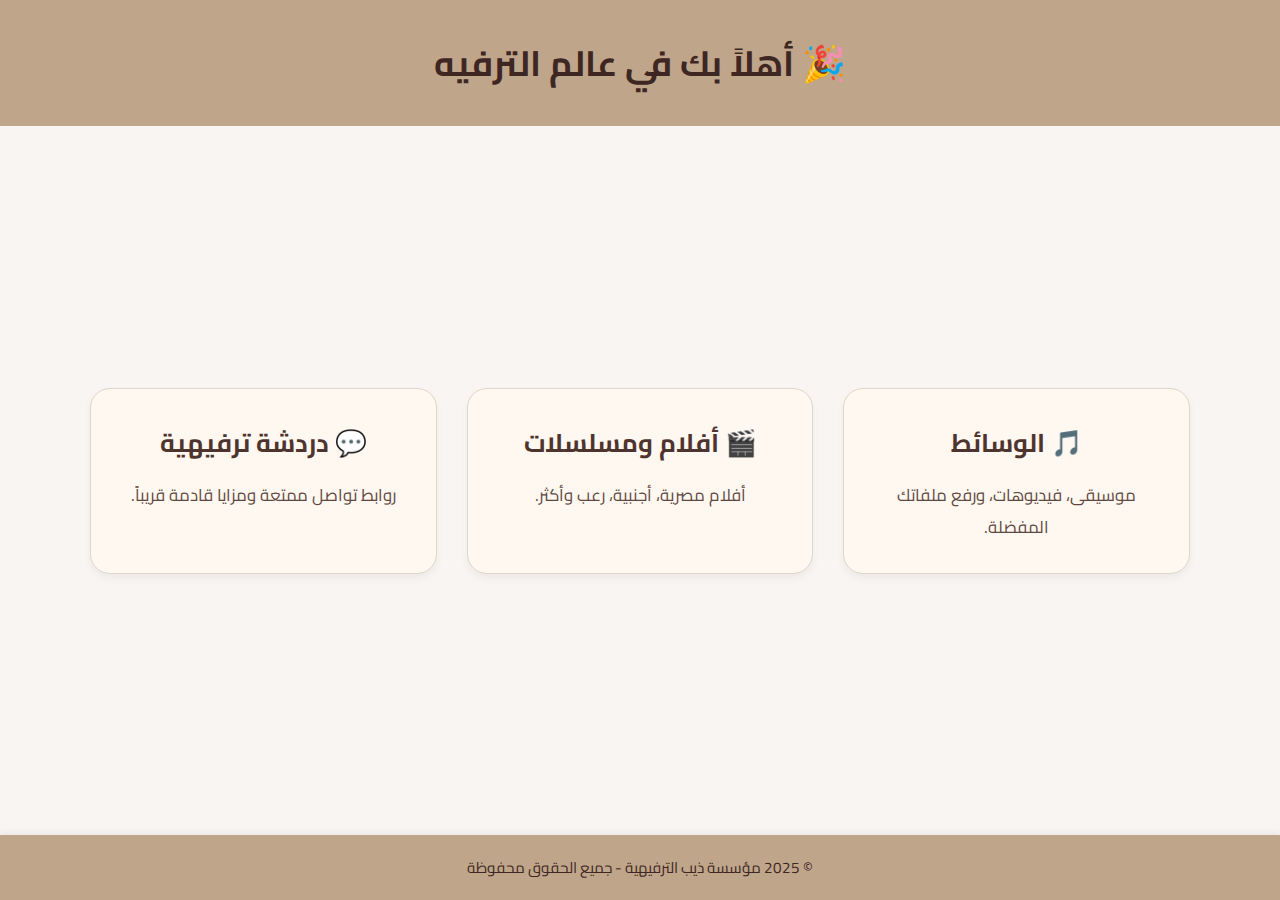
<file: index.html>
<!DOCTYPE html>
<html lang="ar" dir="rtl">
<head>
  <meta charset="UTF-8" />
  <meta name="viewport" content="width=device-width, initial-scale=1.0" />
  <title>الصفحة الترفيهية</title>
  <link href="https://fonts.googleapis.com/css2?family=Cairo&display=swap" rel="stylesheet" />
  <style>
    * {
      box-sizing: border-box;
      margin: 0;
      padding: 0;
      font-family: 'Cairo', sans-serif;
    }
    body {
      background: linear-gradient(to bottom right, #d8c3a5, #eae7dc);
      color: #4e342e;
      min-height: 100vh;
      display: flex;
      flex-direction: column;
    }
    header {
      background-color: #bfa58a;
      padding: 30px 20px;
      text-align: center;
      box-shadow: 0 4px 6px rgba(0, 0, 0, 0.1);
    }
    header h1 {
      font-size: 2.2rem;
      color: #3e2723;
    }
    main {
      flex: 1;
      display: flex;
      justify-content: center;
      align-items: center;
      padding: 50px 20px;
      background-color: #f8f5f2;
    }
    .grid {
      display: grid;
      grid-template-columns: repeat(auto-fit, minmax(280px, 1fr));
      gap: 30px;
      width: 100%;
      max-width: 1100px;
    }
    .card {
      background-color: #fff8f0;
      border: 1px solid #e0d6ca;
      border-radius: 20px;
      padding: 30px 20px;
      text-align: center;
      text-decoration: none;
      color: #4e342e;
      transition: all 0.3s ease;
      box-shadow: 0 4px 8px rgba(0, 0, 0, 0.05);
    }
    .card:hover {
      transform: translateY(-6px);
      box-shadow: 0 10px 20px rgba(0, 0, 0, 0.1);
      background-color: #fff3e0;
    }
    .card h2 {
      margin-bottom: 12px;
      font-size: 1.6rem;
    }
    .card p {
      font-size: 1.05rem;
      opacity: 0.9;
    }
    footer {
      background-color: #bfa58a;
      color: #3e2723;
      text-align: center;
      padding: 18px;
      font-size: 0.95rem;
      box-shadow: 0 -3px 6px rgba(0, 0, 0, 0.05);
    }
  </style>
</head>
<body>
  <header>
    <h1>🎉 أهلاً بك في عالم الترفيه</h1>
  </header>

  <main>
    <div class="grid">
      <a href="media.html" class="card">
        <h2>🎵 الوسائط</h2>
        <p>موسيقى، فيديوهات، ورفع ملفاتك المفضلة.</p>
      </a>
      <a href="movies.html" class="card">
        <h2>🎬 أفلام ومسلسلات</h2>
        <p>أفلام مصرية، أجنبية، رعب وأكثر.</p>
      </a>
      <a href="chat.html" class="card">
        <h2>💬 دردشة ترفيهية</h2>
        <p>روابط تواصل ممتعة ومزايا قادمة قريباً.</p>
      </a>
    </div>
  </main>

  <footer>
    <p>© 2025 مؤسسة ذيب الترفيهية - جميع الحقوق محفوظة</p>
  </footer>
</body>
</html>
</file>
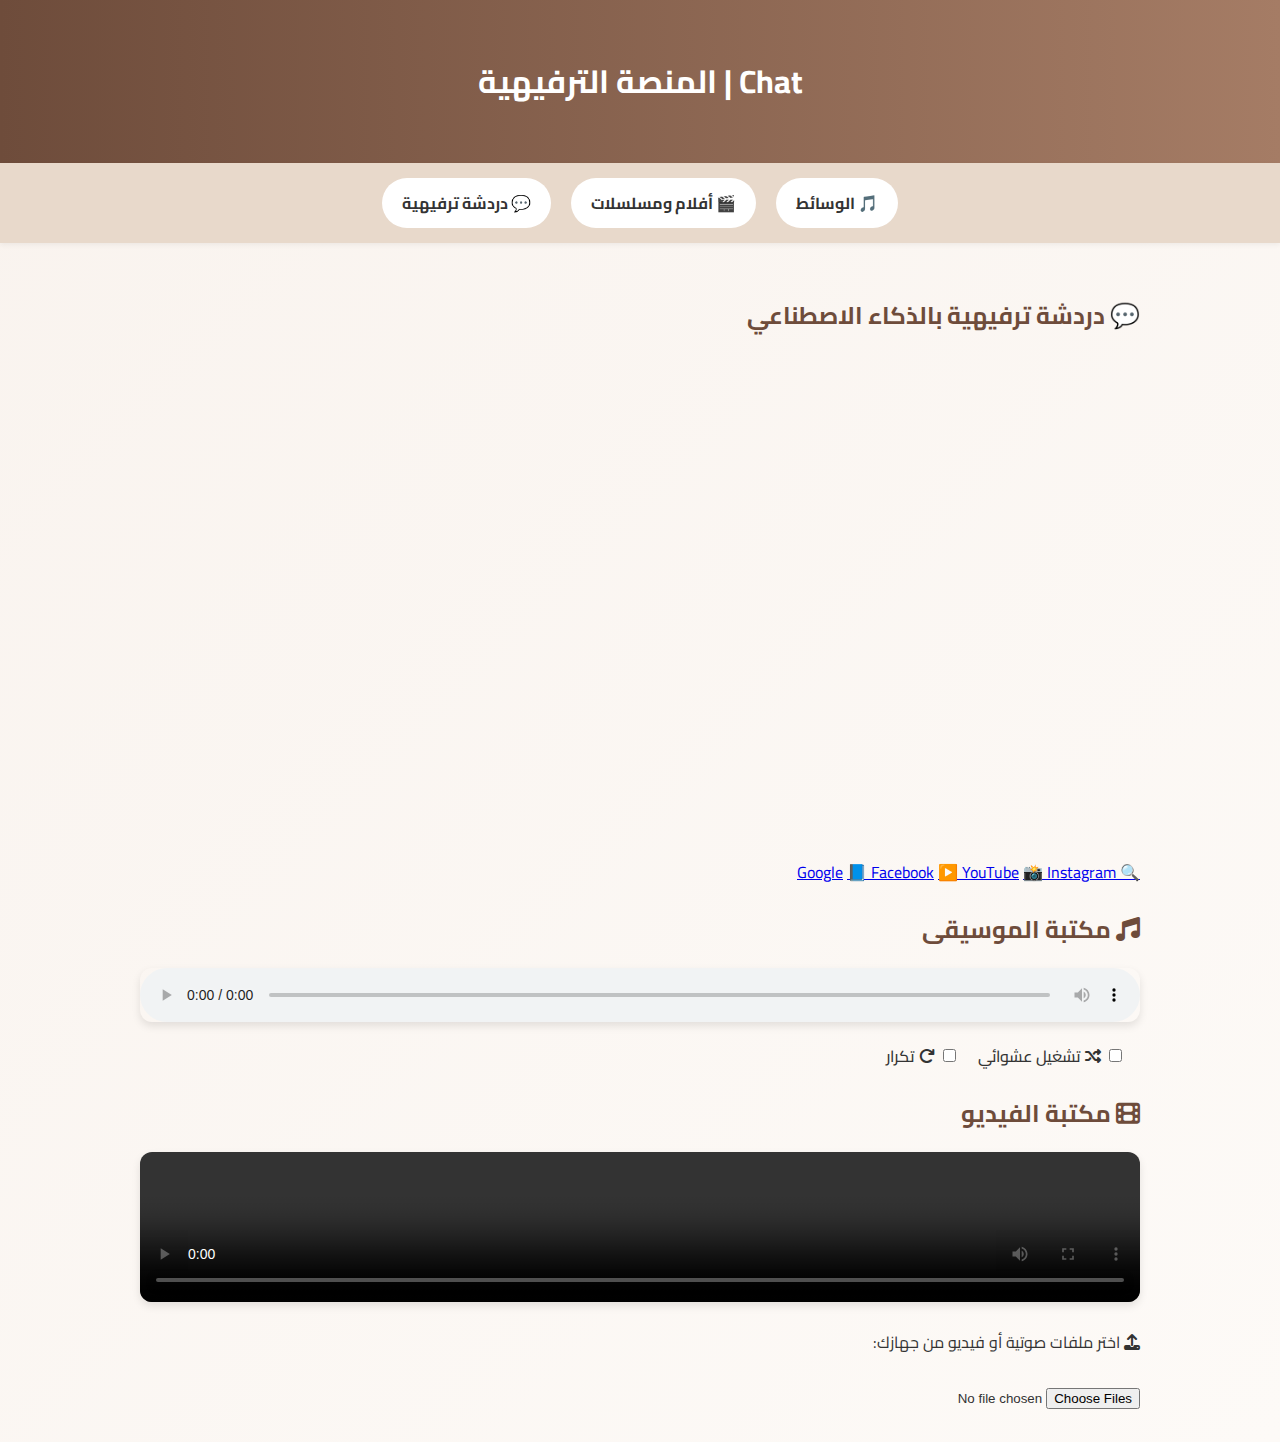
<file: chat.html>
<!DOCTYPE html>
<html lang="ar" dir="rtl">
<head>
  <meta charset="UTF-8">
  <meta name="viewport" content="width=device-width, initial-scale=1.0">
  <title>الصفحة الترفيهية</title>
  <link href="https://fonts.googleapis.com/css2?family=Cairo:wght@400;700&display=swap" rel="stylesheet">
  <link rel="stylesheet" href="https://cdnjs.cloudflare.com/ajax/libs/font-awesome/6.4.0/css/all.min.css">
  <style>
    body {
      font-family: 'Cairo', sans-serif;
      margin: 0;
      background: linear-gradient(135deg, #f9f3ee, #fdfaf7);
      color: #333;
    }
    header {
      background: linear-gradient(90deg, #6e4c3b, #a57c65);
      padding: 30px 20px;
      text-align: center;
      color: white;
      box-shadow: 0 4px 8px rgba(0,0,0,0.1);
    }
    nav {
      display: flex;
      justify-content: center;
      flex-wrap: wrap;
      gap: 20px;
      background-color: #e8d9cb;
      padding: 15px 10px;
      box-shadow: 0 2px 5px rgba(0,0,0,0.05);
    }
    nav a {
      text-decoration: none;
      color: #333;
      background: #fff;
      padding: 10px 20px;
      border-radius: 25px;
      font-weight: bold;
      transition: all 0.3s ease;
    }
    nav a:hover {
      background-color: #6e4c3b;
      color: #fff;
      transform: scale(1.05);
    }
    main {
      padding: 30px 20px;
      max-width: 1000px;
      margin: auto;
    }
    h2 {
      color: #6e4c3b;
      margin-bottom: 10px;
    }
    .media-list li {
      padding: 10px;
      margin: 5px 0;
      background-color: #f5f0ec;
      border-radius: 8px;
      cursor: pointer;
      transition: background 0.3s;
    }
    .media-list li:hover {
      background-color: #e4d6c8;
    }
    audio, video {
      width: 100%;
      border-radius: 12px;
      box-shadow: 0 4px 8px rgba(0,0,0,0.1);
    }
    label {
      display: inline-block;
      margin-right: 15px;
      margin-top: 10px;
      font-weight: 500;
    }
    input[type="file"] {
      margin-top: 15px;
    }
  </style>
</head>
<body>
  <header>
    <h1>Chat | المنصة الترفيهية</h1>
  </header>

  <nav>
    <a href="media.html">🎵 الوسائط</a>
    <a href="movies.html">🎬 أفلام ومسلسلات</a>
    <a href="chat.html">💬 دردشة ترفيهية</a>
  </nav>

  <main>

      <h2>💬 دردشة ترفيهية بالذكاء الاصطناعي</h2>
      <iframe src="https://www.chatbase.co/chatbot-iframe/clsbe4qaa00k709l1dv09djg5" style="width:100%;height:500px;border:none;"></iframe>
      <div class="links">
        <a href="https://www.google.com" target="_blank" class="google">🔍 Google</a>
        <a href="https://www.facebook.com" target="_blank">📘 Facebook</a>
        <a href="https://www.youtube.com" target="_blank" class="youtube">▶️ YouTube</a>
        <a href="https://www.instagram.com" target="_blank" class="instagram">📸 Instagram</a>
      </div>
    

    <h2><i class="fas fa-music"></i> مكتبة الموسيقى</h2>
    <ul id="audioList" class="media-list"></ul>
    <audio id="audioPlayer" controls></audio><br>
    <label><input type="checkbox" id="shuffle"> <i class="fas fa-random"></i> تشغيل عشوائي</label>
    <label><input type="checkbox" id="repeat"> <i class="fas fa-redo"></i> تكرار</label>

    <h2><i class="fas fa-film"></i> مكتبة الفيديو</h2>
    <ul id="videoList" class="media-list"></ul>
    <video id="videoPlayer" controls></video>

    <p><i class="fas fa-upload"></i> اختر ملفات صوتية أو فيديو من جهازك:</p>
    <input type="file" accept="audio/*,video/*" multiple onchange="handleMedia(event)">
  </main>

  <script>
    let audioFiles = [], videoFiles = [], currentAudio = 0;
    function handleMedia(event) {
      const files = Array.from(event.target.files);
      audioFiles = files.filter(f => f.type.startsWith('audio'));
      videoFiles = files.filter(f => f.type.startsWith('video'));
      const audioList = document.getElementById('audioList');
      const videoList = document.getElementById('videoList');
      audioList.innerHTML = ''; videoList.innerHTML = '';
      audioFiles.forEach((file, index) => {
        const li = document.createElement('li');
        li.innerHTML = `<i class='fas fa-play'></i> ${file.name}`;
        li.onclick = () => playAudio(index);
        audioList.appendChild(li);
      });
      videoFiles.forEach((file, index) => {
        const li = document.createElement('li');
        li.innerHTML = `<i class='fas fa-video'></i> ${file.name}`;
        li.onclick = () => playVideo(index);
        videoList.appendChild(li);
      });
      if (audioFiles.length > 0) playAudio(0);
      if (videoFiles.length > 0) playVideo(0);
    }
    function playAudio(index) {
      currentAudio = index;
      const audio = document.getElementById('audioPlayer');
      audio.src = URL.createObjectURL(audioFiles[index]);
      audio.play();
    }
    function playVideo(index) {
      const video = document.getElementById('videoPlayer');
      video.src = URL.createObjectURL(videoFiles[index]);
      video.play();
    }
    document.getElementById('audioPlayer').addEventListener('ended', () => {
      const repeat = document.getElementById('repeat').checked;
      const shuffle = document.getElementById('shuffle').checked;
      if (repeat) {
        playAudio(currentAudio);
      } else if (shuffle) {
        const randomIndex = Math.floor(Math.random() * audioFiles.length);
        playAudio(randomIndex);
      } else {
        currentAudio++;
        if (currentAudio < audioFiles.length) playAudio(currentAudio);
      }
    });
  </script>
</body>
</html>
</file>
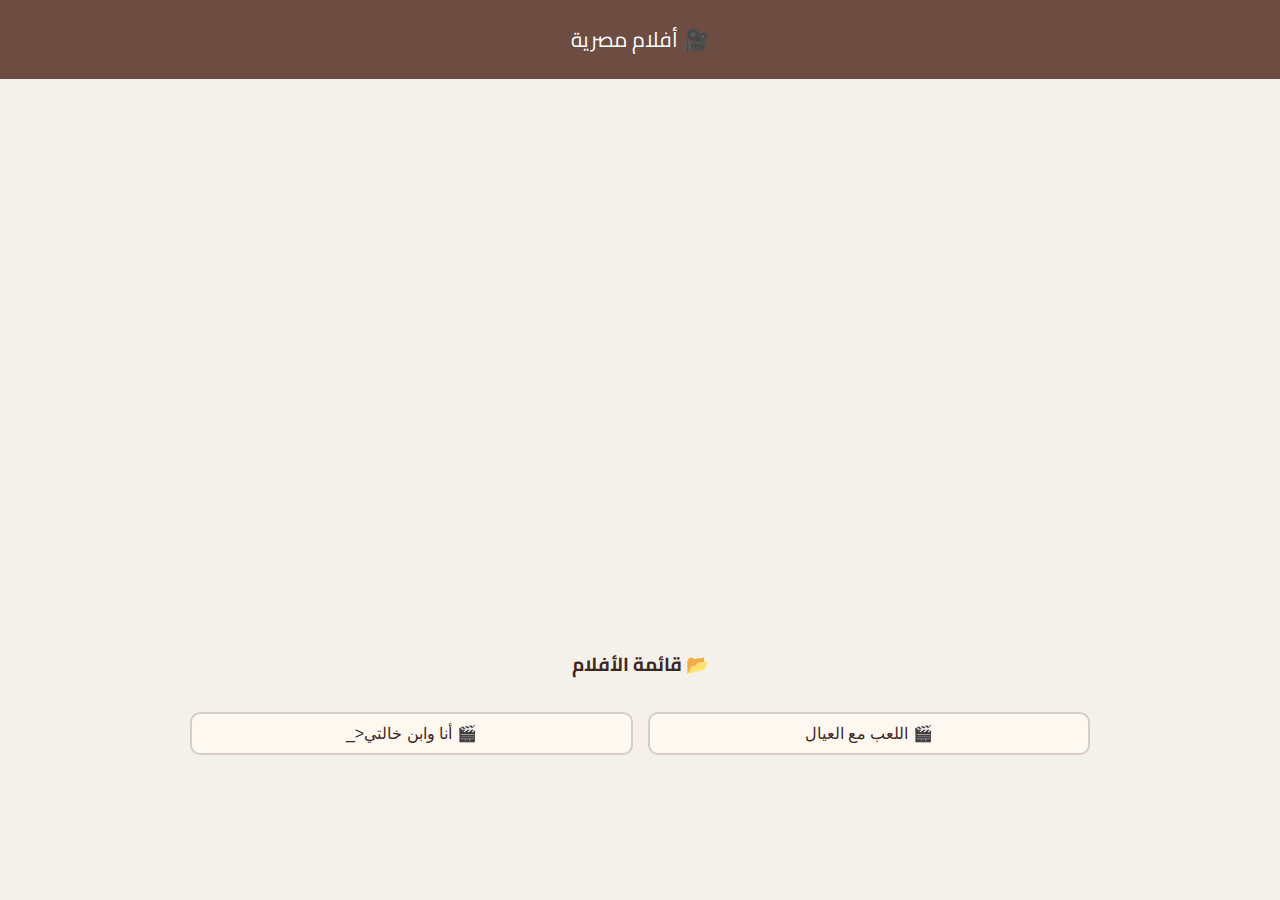
<file: egyptian.html>
<!DOCTYPE html>
<html lang="ar" dir="rtl">
<head>
  <meta charset="UTF-8" />
  <meta name="viewport" content="width=device-width, initial-scale=1.0" />
  <title>🎥 أفلام مصرية</title>
  <link href="https://fonts.googleapis.com/css2?family=Cairo&display=swap" rel="stylesheet" />
  <style>
    body {
      font-family: 'Cairo', sans-serif;
      background-color: #f4f1ea;
      color: #3e2723;
      margin: 0;
      padding: 0;
    }

    header, footer {
      background-color: #6d4c41;
      color: white;
      text-align: center;
      padding: 20px;
      font-size: 1.3rem;
    }

    main {
      padding: 20px;
      max-width: 900px;
      margin: auto;
      text-align: center;
    }

    iframe {
      width: 100%;
      height: 500px;
      border: none;
      border-radius: 12px;
      margin-bottom: 20px;
    }

    .buttons {
      display: grid;
      grid-template-columns: repeat(auto-fit, minmax(180px, 1fr));
      gap: 15px;
      margin-top: 30px;
    }

    button {
      background-color: #fff8f0;
      color: #3e2723;
      border: 2px solid #d7ccc8;
      padding: 10px 20px;
      font-size: 1rem;
      border-radius: 10px;
      cursor: pointer;
      transition: 0.3s;
    }

    button:hover {
      background-color: #e0d4c3;
    }

    .back-btn {
      margin-top: 30px;
      display: inline-block;
      text-decoration: none;
      background-color: #8d6e63;
      color: white;
      padding: 10px 20px;
      border-radius: 10px;
      transition: background 0.3s;
    }

    .back-btn:hover {
      background-color: #6d4c41;
    }
  </style>
  <script>
    function playMovie(url) {
      document.getElementById('videoPlayer').src = url;
    }
  </script>
</head>
<body>
  <header>🎥 أفلام مصرية</header>
  <main>
    <iframe id="videoPlayer" src="https://drive.google.com/uc?export=preview&id=16NuhOH71ofPkUyJl7A53GcFDEyi-nHVA" allowfullscreen></iframe>

    <h3>📂 قائمة الأفلام</h3>
    <div class="buttons">
      <button onclick="playMovie('https://drive.google.com/uc?export=preview&id=16NuhOH71ofPkUyJl7A53GcFDEyi-nHVA')">🎬 اللعب مع العيال</button>
      <button onclick="playMovie('https://drive.google.com/uc?export=preview&id=1BB8UoHsmAutGJq_mN2LMeEvhDc-zipTD')">🎬 أنا وابن خالتي<_
</file>
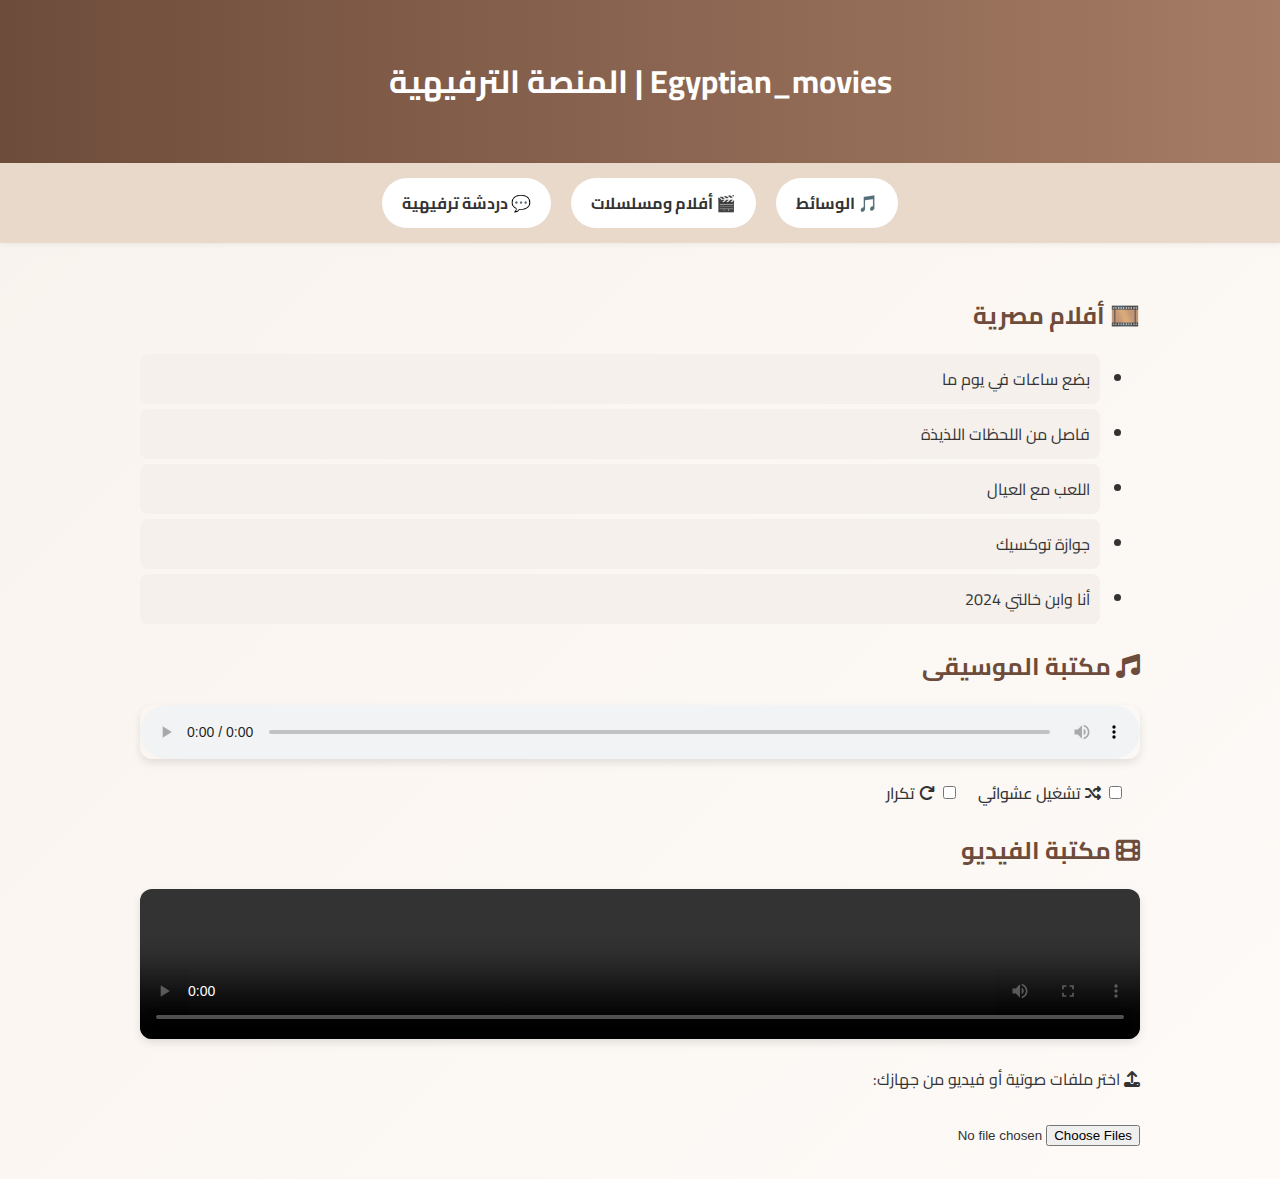
<file: egyptian_movies.html>
<!DOCTYPE html>
<html lang="ar" dir="rtl">
<head>
  <meta charset="UTF-8">
  <meta name="viewport" content="width=device-width, initial-scale=1.0">
  <title>الصفحة الترفيهية</title>
  <link href="https://fonts.googleapis.com/css2?family=Cairo:wght@400;700&display=swap" rel="stylesheet">
  <link rel="stylesheet" href="https://cdnjs.cloudflare.com/ajax/libs/font-awesome/6.4.0/css/all.min.css">
  <style>
    body {
      font-family: 'Cairo', sans-serif;
      margin: 0;
      background: linear-gradient(135deg, #f9f3ee, #fdfaf7);
      color: #333;
    }
    header {
      background: linear-gradient(90deg, #6e4c3b, #a57c65);
      padding: 30px 20px;
      text-align: center;
      color: white;
      box-shadow: 0 4px 8px rgba(0,0,0,0.1);
    }
    nav {
      display: flex;
      justify-content: center;
      flex-wrap: wrap;
      gap: 20px;
      background-color: #e8d9cb;
      padding: 15px 10px;
      box-shadow: 0 2px 5px rgba(0,0,0,0.05);
    }
    nav a {
      text-decoration: none;
      color: #333;
      background: #fff;
      padding: 10px 20px;
      border-radius: 25px;
      font-weight: bold;
      transition: all 0.3s ease;
    }
    nav a:hover {
      background-color: #6e4c3b;
      color: #fff;
      transform: scale(1.05);
    }
    main {
      padding: 30px 20px;
      max-width: 1000px;
      margin: auto;
    }
    h2 {
      color: #6e4c3b;
      margin-bottom: 10px;
    }
    .media-list li {
      padding: 10px;
      margin: 5px 0;
      background-color: #f5f0ec;
      border-radius: 8px;
      cursor: pointer;
      transition: background 0.3s;
    }
    .media-list li:hover {
      background-color: #e4d6c8;
    }
    audio, video {
      width: 100%;
      border-radius: 12px;
      box-shadow: 0 4px 8px rgba(0,0,0,0.1);
    }
    label {
      display: inline-block;
      margin-right: 15px;
      margin-top: 10px;
      font-weight: 500;
    }
    input[type="file"] {
      margin-top: 15px;
    }
  </style>
</head>
<body>
  <header>
    <h1>Egyptian_movies | المنصة الترفيهية</h1>
  </header>

  <nav>
    <a href="media.html">🎵 الوسائط</a>
    <a href="movies.html">🎬 أفلام ومسلسلات</a>
    <a href="chat.html">💬 دردشة ترفيهية</a>
  </nav>

  <main>

      <h2>🎞️ أفلام مصرية</h2>
      <ul class='media-list'>
        <li>بضع ساعات في يوم ما</li>
        <li>فاصل من اللحظات اللذيذة</li>
        <li>اللعب مع العيال</li>
        <li>جوازة توكسيك</li>
        <li>أنا وابن خالتي 2024</li>
      </ul>
    

    <h2><i class="fas fa-music"></i> مكتبة الموسيقى</h2>
    <ul id="audioList" class="media-list"></ul>
    <audio id="audioPlayer" controls></audio><br>
    <label><input type="checkbox" id="shuffle"> <i class="fas fa-random"></i> تشغيل عشوائي</label>
    <label><input type="checkbox" id="repeat"> <i class="fas fa-redo"></i> تكرار</label>

    <h2><i class="fas fa-film"></i> مكتبة الفيديو</h2>
    <ul id="videoList" class="media-list"></ul>
    <video id="videoPlayer" controls></video>

    <p><i class="fas fa-upload"></i> اختر ملفات صوتية أو فيديو من جهازك:</p>
    <input type="file" accept="audio/*,video/*" multiple onchange="handleMedia(event)">
  </main>

  <script>
    let audioFiles = [], videoFiles = [], currentAudio = 0;
    function handleMedia(event) {
      const files = Array.from(event.target.files);
      audioFiles = files.filter(f => f.type.startsWith('audio'));
      videoFiles = files.filter(f => f.type.startsWith('video'));
      const audioList = document.getElementById('audioList');
      const videoList = document.getElementById('videoList');
      audioList.innerHTML = ''; videoList.innerHTML = '';
      audioFiles.forEach((file, index) => {
        const li = document.createElement('li');
        li.innerHTML = `<i class='fas fa-play'></i> ${file.name}`;
        li.onclick = () => playAudio(index);
        audioList.appendChild(li);
      });
      videoFiles.forEach((file, index) => {
        const li = document.createElement('li');
        li.innerHTML = `<i class='fas fa-video'></i> ${file.name}`;
        li.onclick = () => playVideo(index);
        videoList.appendChild(li);
      });
      if (audioFiles.length > 0) playAudio(0);
      if (videoFiles.length > 0) playVideo(0);
    }
    function playAudio(index) {
      currentAudio = index;
      const audio = document.getElementById('audioPlayer');
      audio.src = URL.createObjectURL(audioFiles[index]);
      audio.play();
    }
    function playVideo(index) {
      const video = document.getElementById('videoPlayer');
      video.src = URL.createObjectURL(videoFiles[index]);
      video.play();
    }
    document.getElementById('audioPlayer').addEventListener('ended', () => {
      const repeat = document.getElementById('repeat').checked;
      const shuffle = document.getElementById('shuffle').checked;
      if (repeat) {
        playAudio(currentAudio);
      } else if (shuffle) {
        const randomIndex = Math.floor(Math.random() * audioFiles.length);
        playAudio(randomIndex);
      } else {
        currentAudio++;
        if (currentAudio < audioFiles.length) playAudio(currentAudio);
      }
    });
  </script>
</body>
</html>
</file>
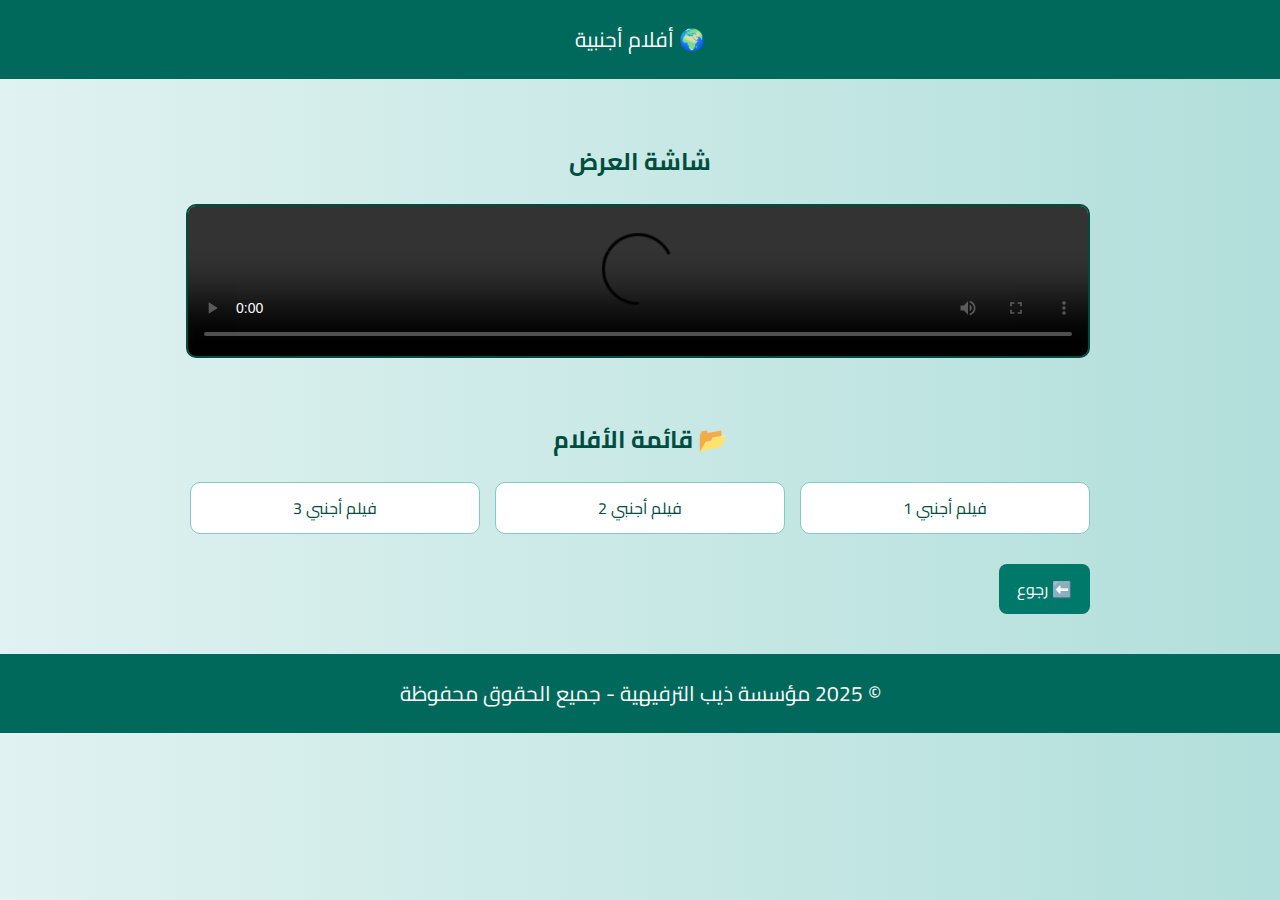
<file: foreign.html>
<!DOCTYPE html>
<html lang="ar" dir="rtl">
<head>
  <meta charset="UTF-8">
  <meta name="viewport" content="width=device-width, initial-scale=1.0">
  <title>🌍 أفلام أجنبية</title>
  <link href="https://fonts.googleapis.com/css2?family=Cairo&display=swap" rel="stylesheet">
  <style>
    body {
      font-family: 'Cairo', sans-serif;
      margin: 0;
      padding: 0;
      background: linear-gradient(to right, #e0f2f1, #b2dfdb);
      color: #004d40;
    }

    header, footer {
      background-color: #00695c;
      color: white;
      text-align: center;
      padding: 20px;
      font-size: 1.3rem;
    }

    main {
      padding: 20px;
      max-width: 900px;
      margin: 20px auto;
    }

    h2 {
      text-align: center;
      color: #004d40;
      margin-bottom: 20px;
    }

    video {
      width: 100%;
      border: 2px solid #004d40;
      border-radius: 10px;
      margin-bottom: 30px;
    }

    .movies {
      display: grid;
      grid-template-columns: repeat(auto-fit, minmax(200px, 1fr));
      gap: 15px;
    }

    .movie {
      background-color: #ffffff;
      border: 1px solid #80cbc4;
      border-radius: 10px;
      padding: 10px;
      text-align: center;
      cursor: pointer;
      transition: background 0.3s, transform 0.3s;
    }

    .movie:hover {
      background-color: #b2dfdb;
      transform: translateY(-4px);
    }

    .back-button {
      display: inline-block;
      margin-top: 30px;
      padding: 10px 18px;
      background-color: #00796b;
      color: white;
      text-decoration: none;
      border-radius: 8px;
      font-size: 1rem;
    }

  </style>
</head>
<body>
  <header>🌍 أفلام أجنبية</header>
  <main>
    <h2>شاشة العرض</h2>
    <video id="mainVideo" controls>
      <source src="" type="video/mp4">
      المتصفح لا يدعم تشغيل الفيديو.
    </video>

    <h2>📂 قائمة الأفلام</h2>
    <div class="movies">
      <div class="movie" onclick="playVideo('https://path-to-foreign-movie1.mp4')">فيلم أجنبي 1</div>
      <div class="movie" onclick="playVideo('https://path-to-foreign-movie2.mp4')">فيلم أجنبي 2</div>
      <div class="movie" onclick="playVideo('https://path-to-foreign-movie3.mp4')">فيلم أجنبي 3</div>
    </div>

    <a href="movies.html" class="back-button">⬅️ رجوع</a>
  </main>
  <footer>© 2025 مؤسسة ذيب الترفيهية - جميع الحقوق محفوظة</footer>

  <script>
    function playVideo(url) {
      const player = document.getElementById("mainVideo");
      player.src = url;
      player.load();
      player.play();
    }
  </script>
</body>
</html>
</file>
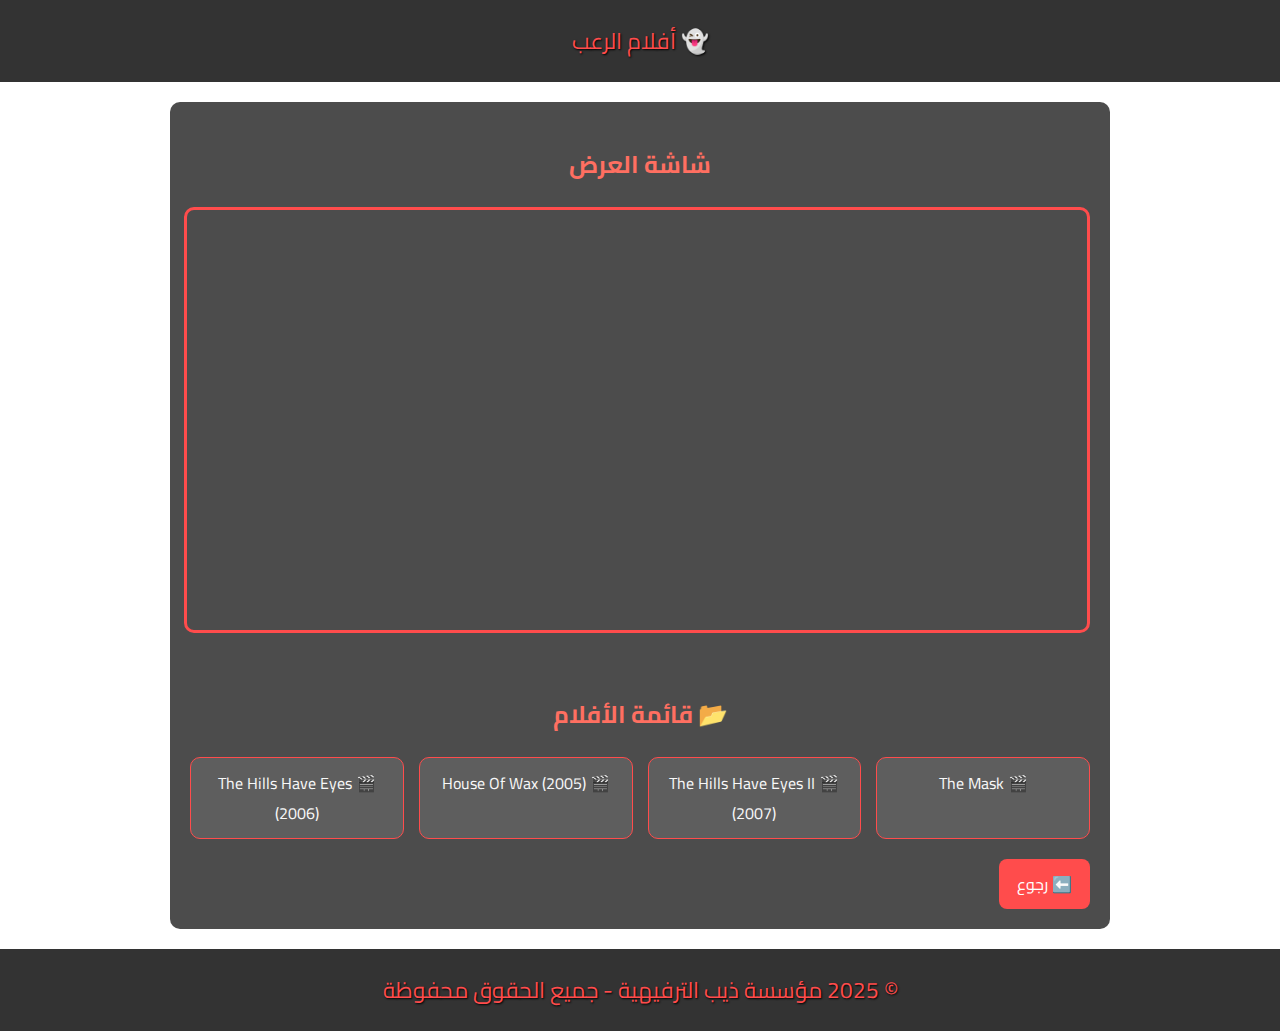
<file: horror.html>
<!DOCTYPE html>
<html lang="ar" dir="rtl">
<head>
  <meta charset="UTF-8">
  <meta name="viewport" content="width=device-width, initial-scale=1.0">
  <title>👻 أفلام الرعب</title>
  <link href="https://fonts.googleapis.com/css2?family=Cairo&display=swap" rel="stylesheet">
  <style>
    body {
      font-family: 'Cairo', sans-serif;
      margin: 0;
      padding: 0;
      background: url('https://images.unsplash.com/photo-1505666281634-1ecb7d67c06c?auto=format&fit=crop&w=1600&q=80') no-repeat center center fixed;
      background-size: cover;
      color: #f8f8f8;
    }
    header, footer {
      background-color: rgba(0, 0, 0, 0.8);
      color: #ff4c4c;
      text-align: center;
      padding: 20px;
      font-size: 1.4rem;
      text-shadow: 1px 1px 2px black;
    }
    main {
      padding: 20px;
      background-color: rgba(0, 0, 0, 0.7);
      max-width: 900px;
      margin: 20px auto;
      border-radius: 10px;
    }
    h2 {
      text-align: center;
      color: #ff6f61;
      margin-bottom: 20px;
    }
    iframe {
      width: 100%;
      height: 420px;
      border: 3px solid #ff4c4c;
      border-radius: 10px;
      margin-bottom: 30px;
    }
    .movies {
      display: grid;
      grid-template-columns: repeat(auto-fit, minmax(200px, 1fr));
      gap: 15px;
    }
    .movie {
      background-color: rgba(255, 255, 255, 0.1);
      border: 1px solid #ff4c4c;
      border-radius: 10px;
      padding: 10px;
      text-align: center;
      cursor: pointer;
      transition: transform 0.3s;
    }
    .movie:hover {
      transform: scale(1.05);
      background-color: rgba(255, 76, 76, 0.3);
    }
    .back-button {
      display: inline-block;
      margin-top: 20px;
      padding: 10px 18px;
      background-color: #ff4c4c;
      color: white;
      text-decoration: none;
      border-radius: 8px;
      font-size: 1rem;
    }
  </style>
</head>
<body>
  <header>👻 أفلام الرعب</header>

  <main>
    <h2>شاشة العرض</h2>
    <iframe id="videoFrame" src="" allow="autoplay" allowfullscreen></iframe>

    <h2>📂 قائمة الأفلام</h2>
    <div class="movies">
      <div class="movie" onclick="playVideo('1jXn6x0awgEdqGYw0Ta_6_jmJ37Cksk0U')">🎬 The Mask</div>
      <div class="movie" onclick="playVideo('1WOd73Rx-0-69DrNwmIVwRxqgpRn-QpqZ')">🎬 The Hills Have Eyes II (2007)</div>
      <div class="movie" onclick="playVideo('1rr6iMzVFFNESkW0YvzRMiOYBAp_uL9o-')">🎬 House Of Wax (2005)</div>
      <div class="movie" onclick="playVideo('1206HeJKOGWsE1GnRoMGYi8e58JUZFCnm')">🎬 The Hills Have Eyes (2006)</div>
    </div>

    <a href="movies.html" class="back-button">⬅️ رجوع</a>
  </main>

  <footer>© 2025 مؤسسة ذيب الترفيهية - جميع الحقوق محفوظة</footer>

  <script>
    function playVideo(id) {
      const frame = document.getElementById("videoFrame");
      frame.src = `https://drive.google.com/file/d/${id}/preview`;
    }
  </script>
</body>
</html>
</file>
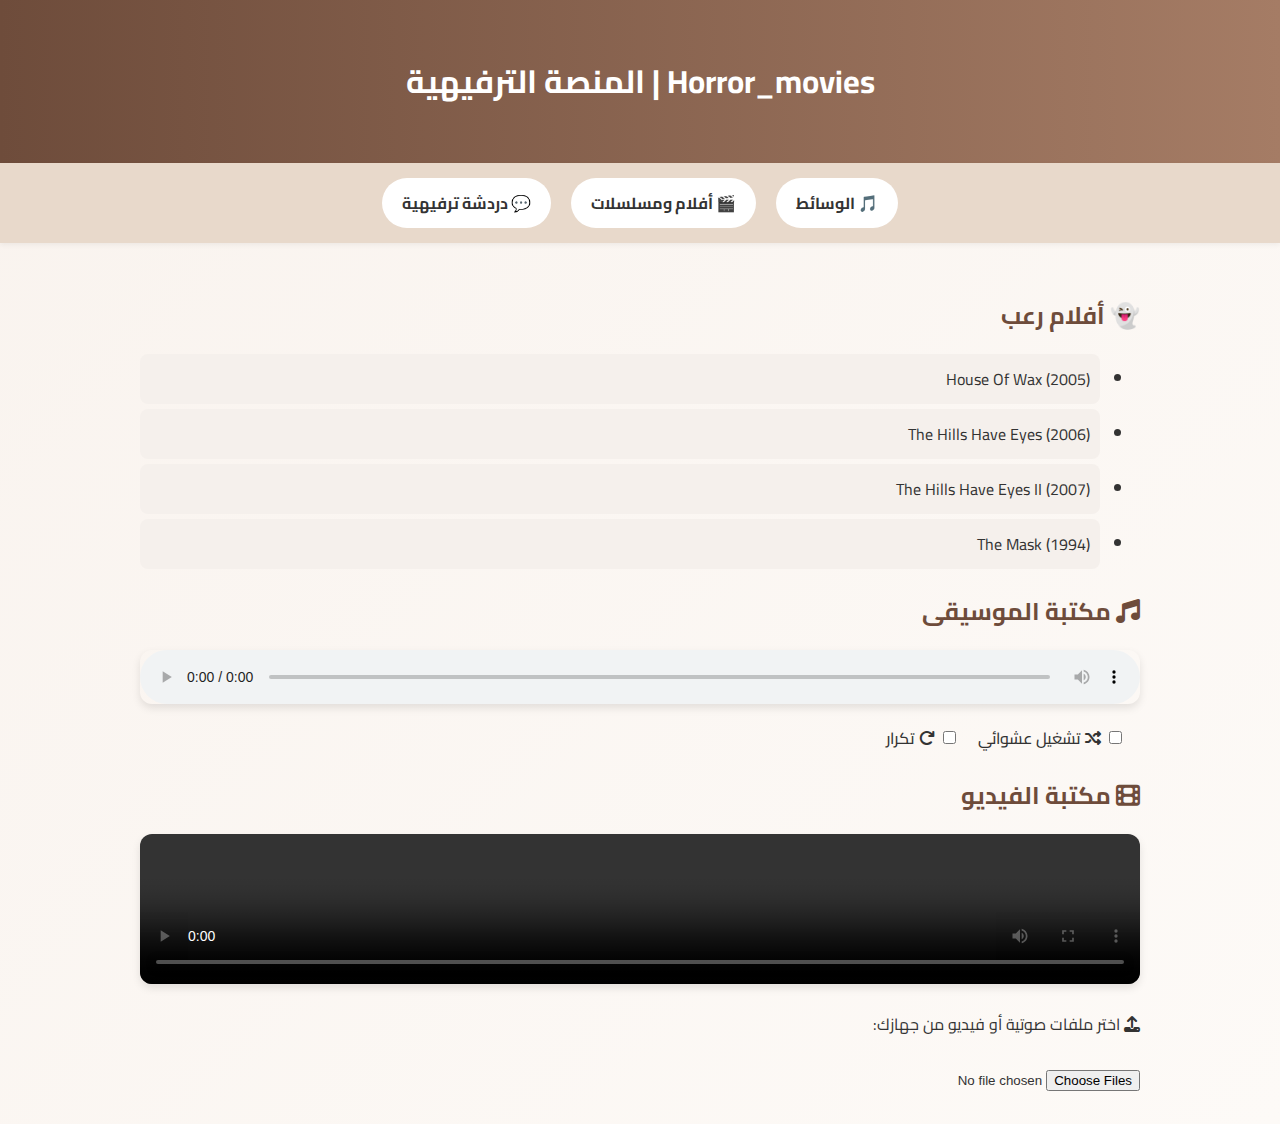
<file: horror_movies.html>
<!DOCTYPE html>
<html lang="ar" dir="rtl">
<head>
  <meta charset="UTF-8">
  <meta name="viewport" content="width=device-width, initial-scale=1.0">
  <title>الصفحة الترفيهية</title>
  <link href="https://fonts.googleapis.com/css2?family=Cairo:wght@400;700&display=swap" rel="stylesheet">
  <link rel="stylesheet" href="https://cdnjs.cloudflare.com/ajax/libs/font-awesome/6.4.0/css/all.min.css">
  <style>
    body {
      font-family: 'Cairo', sans-serif;
      margin: 0;
      background: linear-gradient(135deg, #f9f3ee, #fdfaf7);
      color: #333;
    }
    header {
      background: linear-gradient(90deg, #6e4c3b, #a57c65);
      padding: 30px 20px;
      text-align: center;
      color: white;
      box-shadow: 0 4px 8px rgba(0,0,0,0.1);
    }
    nav {
      display: flex;
      justify-content: center;
      flex-wrap: wrap;
      gap: 20px;
      background-color: #e8d9cb;
      padding: 15px 10px;
      box-shadow: 0 2px 5px rgba(0,0,0,0.05);
    }
    nav a {
      text-decoration: none;
      color: #333;
      background: #fff;
      padding: 10px 20px;
      border-radius: 25px;
      font-weight: bold;
      transition: all 0.3s ease;
    }
    nav a:hover {
      background-color: #6e4c3b;
      color: #fff;
      transform: scale(1.05);
    }
    main {
      padding: 30px 20px;
      max-width: 1000px;
      margin: auto;
    }
    h2 {
      color: #6e4c3b;
      margin-bottom: 10px;
    }
    .media-list li {
      padding: 10px;
      margin: 5px 0;
      background-color: #f5f0ec;
      border-radius: 8px;
      cursor: pointer;
      transition: background 0.3s;
    }
    .media-list li:hover {
      background-color: #e4d6c8;
    }
    audio, video {
      width: 100%;
      border-radius: 12px;
      box-shadow: 0 4px 8px rgba(0,0,0,0.1);
    }
    label {
      display: inline-block;
      margin-right: 15px;
      margin-top: 10px;
      font-weight: 500;
    }
    input[type="file"] {
      margin-top: 15px;
    }
  </style>
</head>
<body>
  <header>
    <h1>Horror_movies | المنصة الترفيهية</h1>
  </header>

  <nav>
    <a href="media.html">🎵 الوسائط</a>
    <a href="movies.html">🎬 أفلام ومسلسلات</a>
    <a href="chat.html">💬 دردشة ترفيهية</a>
  </nav>

  <main>

      <h2>👻 أفلام رعب</h2>
      <ul class='media-list'>
        <li>House Of Wax (2005)</li>
        <li>The Hills Have Eyes (2006)</li>
        <li>The Hills Have Eyes II (2007)</li>
        <li>The Mask (1994)</li>
      </ul>
    

    <h2><i class="fas fa-music"></i> مكتبة الموسيقى</h2>
    <ul id="audioList" class="media-list"></ul>
    <audio id="audioPlayer" controls></audio><br>
    <label><input type="checkbox" id="shuffle"> <i class="fas fa-random"></i> تشغيل عشوائي</label>
    <label><input type="checkbox" id="repeat"> <i class="fas fa-redo"></i> تكرار</label>

    <h2><i class="fas fa-film"></i> مكتبة الفيديو</h2>
    <ul id="videoList" class="media-list"></ul>
    <video id="videoPlayer" controls></video>

    <p><i class="fas fa-upload"></i> اختر ملفات صوتية أو فيديو من جهازك:</p>
    <input type="file" accept="audio/*,video/*" multiple onchange="handleMedia(event)">
  </main>

  <script>
    let audioFiles = [], videoFiles = [], currentAudio = 0;
    function handleMedia(event) {
      const files = Array.from(event.target.files);
      audioFiles = files.filter(f => f.type.startsWith('audio'));
      videoFiles = files.filter(f => f.type.startsWith('video'));
      const audioList = document.getElementById('audioList');
      const videoList = document.getElementById('videoList');
      audioList.innerHTML = ''; videoList.innerHTML = '';
      audioFiles.forEach((file, index) => {
        const li = document.createElement('li');
        li.innerHTML = `<i class='fas fa-play'></i> ${file.name}`;
        li.onclick = () => playAudio(index);
        audioList.appendChild(li);
      });
      videoFiles.forEach((file, index) => {
        const li = document.createElement('li');
        li.innerHTML = `<i class='fas fa-video'></i> ${file.name}`;
        li.onclick = () => playVideo(index);
        videoList.appendChild(li);
      });
      if (audioFiles.length > 0) playAudio(0);
      if (videoFiles.length > 0) playVideo(0);
    }
    function playAudio(index) {
      currentAudio = index;
      const audio = document.getElementById('audioPlayer');
      audio.src = URL.createObjectURL(audioFiles[index]);
      audio.play();
    }
    function playVideo(index) {
      const video = document.getElementById('videoPlayer');
      video.src = URL.createObjectURL(videoFiles[index]);
      video.play();
    }
    document.getElementById('audioPlayer').addEventListener('ended', () => {
      const repeat = document.getElementById('repeat').checked;
      const shuffle = document.getElementById('shuffle').checked;
      if (repeat) {
        playAudio(currentAudio);
      } else if (shuffle) {
        const randomIndex = Math.floor(Math.random() * audioFiles.length);
        playAudio(randomIndex);
      } else {
        currentAudio++;
        if (currentAudio < audioFiles.length) playAudio(currentAudio);
      }
    });
  </script>
</body>
</html>
</file>
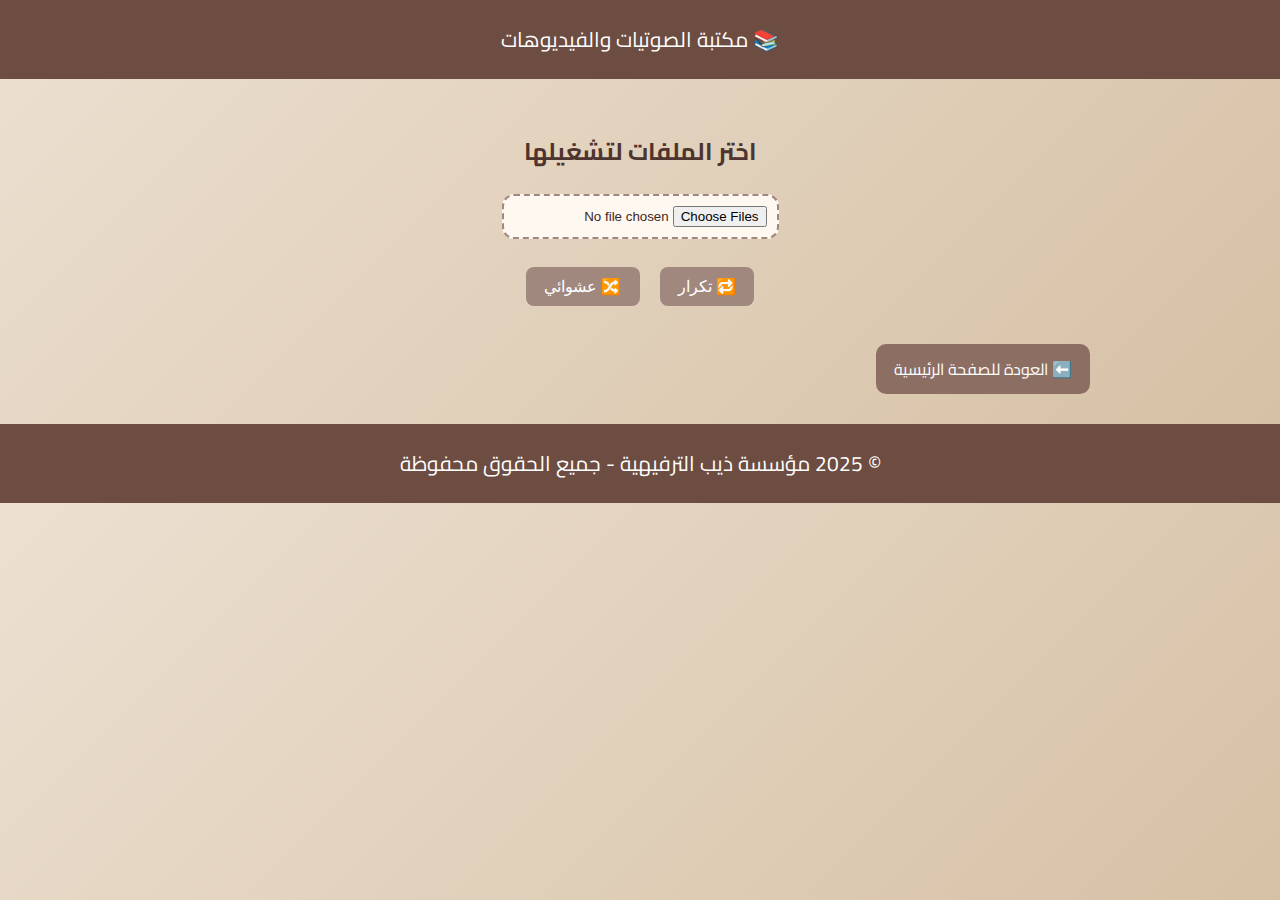
<file: media.html>
<!DOCTYPE html>
<html lang="ar" dir="rtl">
<head>
  <meta charset="UTF-8" />
  <meta name="viewport" content="width=device-width, initial-scale=1.0"/>
  <title>🎵 مكتبة الوسائط</title>
  <link href="https://fonts.googleapis.com/css2?family=Cairo&display=swap" rel="stylesheet"/>
  <style>
    body {
      font-family: 'Cairo', sans-serif;
      background: linear-gradient(135deg, #ece0d1, #d5bfa3);
      color: #3e2723;
      margin: 0;
      padding: 0;
    }

    header, footer {
      background-color: #6d4c41;
      color: white;
      text-align: center;
      padding: 20px;
      font-size: 1.3rem;
    }

    main {
      padding: 30px;
      max-width: 900px;
      margin: auto;
    }

    h2 {
      text-align: center;
      margin-bottom: 20px;
      color: #4e342e;
    }

    input[type="file"] {
      display: block;
      margin: 20px auto;
      padding: 10px;
      border: 2px dashed #a1887f;
      background-color: #fff8f0;
      cursor: pointer;
      border-radius: 12px;
      text-align: center;
    }

    ul {
      list-style: none;
      padding: 0;
      margin: 20px 0;
      background-color: #fff8f0;
      border-radius: 12px;
      box-shadow: 0 2px 8px rgba(0,0,0,0.05);
    }

    li {
      padding: 12px 18px;
      border-bottom: 1px solid #e0d6ca;
      cursor: pointer;
      transition: background 0.3s;
    }

    li:last-child {
      border-bottom: none;
    }

    li:hover {
      background-color: #f0e6da;
    }

    .controls {
      text-align: center;
      margin-top: 20px;
    }

    button {
      margin: 8px;
      padding: 10px 18px;
      font-size: 1rem;
      border: none;
      border-radius: 8px;
      cursor: pointer;
      background-color: #a1887f;
      color: white;
      transition: background 0.3s;
    }

    button.active {
      background-color: #4e342e;
    }

    video, audio {
      width: 100%;
      margin-top: 25px;
      border-radius: 10px;
      background-color: #fff;
      box-shadow: 0 4px 10px rgba(0,0,0,0.1);
    }

    .back-button {
      display: inline-block;
      margin-top: 30px;
      padding: 10px 18px;
      background-color: #8d6e63;
      color: white;
      text-decoration: none;
      border-radius: 10px;
      font-size: 1rem;
      transition: background 0.3s;
    }

    .back-button:hover {
      background-color: #5d4037;
    }

  </style>
</head>
<body>
  <header>📚 مكتبة الصوتيات والفيديوهات</header>

  <main>
    <h2>اختر الملفات لتشغيلها</h2>
    <input type="file" multiple accept="audio/*,video/*" onchange="handleFiles(event)">
    
    <ul id="playlist"></ul>

    <div class="controls">
      <button onclick="toggleRepeat()" id="repeatBtn">🔁 تكرار</button>
      <button onclick="toggleShuffle()" id="shuffleBtn">🔀 عشوائي</button>
    </div>

    <div id="playerContainer"></div>

    <a href="index.html" class="back-button">⬅️ العودة للصفحة الرئيسية</a>
  </main>

  <footer>© 2025 مؤسسة ذيب الترفيهية - جميع الحقوق محفوظة</footer>

  <script>
    let files = [];
    let currentIndex = 0;
    let repeat = false;
    let shuffle = false;

    function handleFiles(event) {
      files = Array.from(event.target.files);
      currentIndex = 0;
      const playlist = document.getElementById("playlist");
      playlist.innerHTML = "";
      files.forEach((file, index) => {
        const li = document.createElement("li");
        li.textContent = file.name;
        li.onclick = () => playMedia(index);
        playlist.appendChild(li);
      });
      if (files.length) playMedia(0);
    }

    function playMedia(index) {
      currentIndex = index;
      const file = files[index];
      const url = URL.createObjectURL(file);
      const playerContainer = document.getElementById("playerContainer");
      playerContainer.innerHTML = "";

      const isVideo = file.type.startsWith("video");
      const media = document.createElement(isVideo ? "video" : "audio");
      media.src = url;
      media.controls = true;
      media.autoplay = true;
      media.onended = () => nextMedia();
      playerContainer.appendChild(media);
    }

    function nextMedia() {
      if (repeat) {
        playMedia(currentIndex);
      } else if (shuffle) {
        const next = Math.floor(Math.random() * files.length);
        playMedia(next);
      } else {
        currentIndex++;
        if (currentIndex < files.length) {
          playMedia(currentIndex);
        }
      }
    }

    function toggleRepeat() {
      repeat = !repeat;
      document.getElementById("repeatBtn").classList.toggle("active", repeat);
    }

    function toggleShuffle() {
      shuffle = !shuffle;
      document.getElementById("shuffleBtn").classList.toggle("active", shuffle);
    }
  </script>
</body>
</html>
</file>
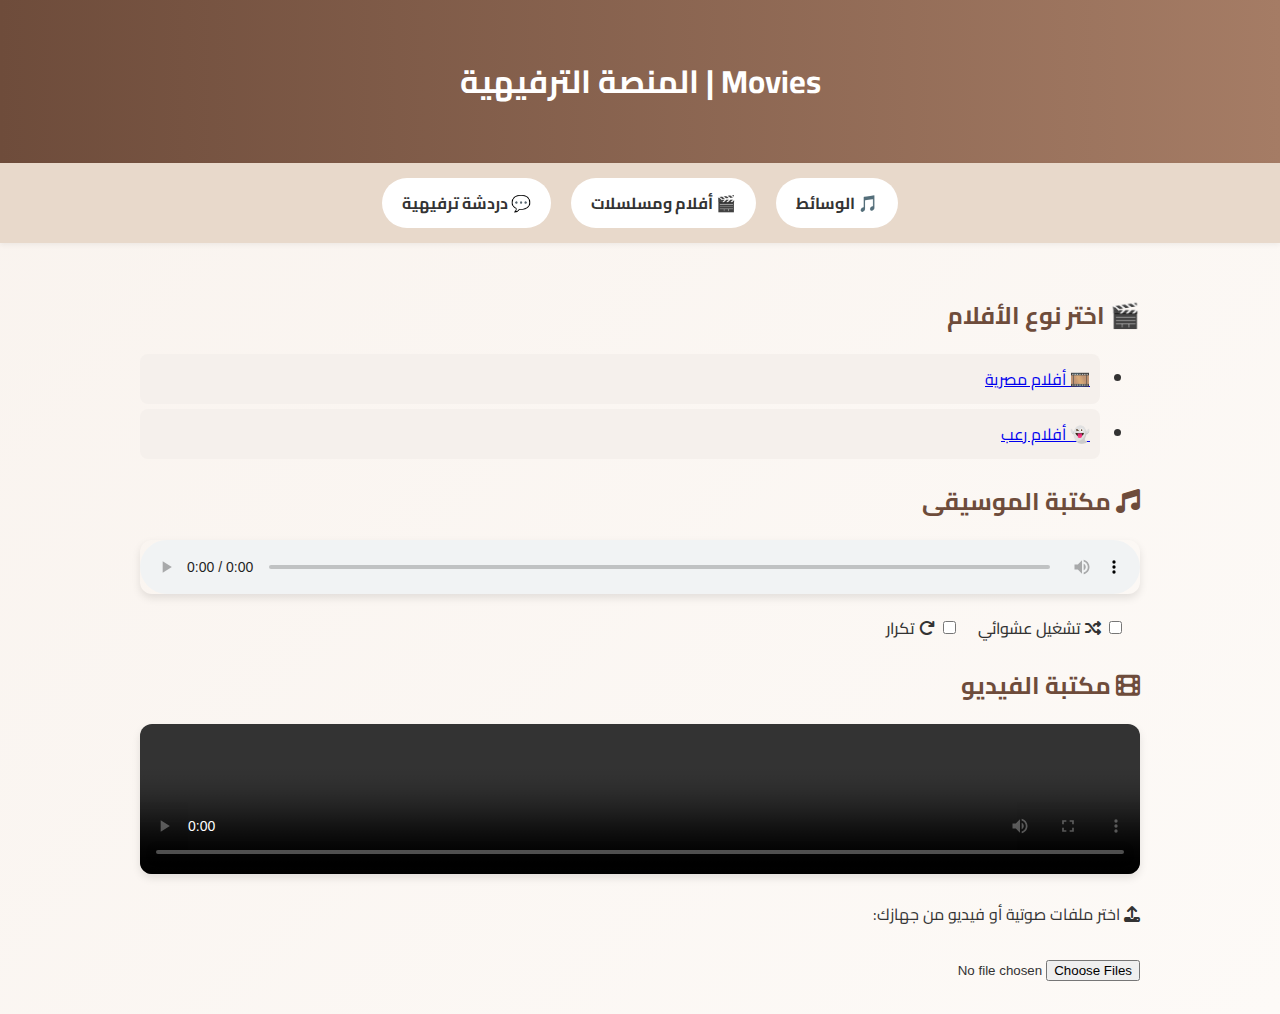
<file: movies.html>
<!DOCTYPE html>
<html lang="ar" dir="rtl">
<head>
  <meta charset="UTF-8">
  <meta name="viewport" content="width=device-width, initial-scale=1.0">
  <title>الصفحة الترفيهية</title>
  <link href="https://fonts.googleapis.com/css2?family=Cairo:wght@400;700&display=swap" rel="stylesheet">
  <link rel="stylesheet" href="https://cdnjs.cloudflare.com/ajax/libs/font-awesome/6.4.0/css/all.min.css">
  <style>
    body {
      font-family: 'Cairo', sans-serif;
      margin: 0;
      background: linear-gradient(135deg, #f9f3ee, #fdfaf7);
      color: #333;
    }
    header {
      background: linear-gradient(90deg, #6e4c3b, #a57c65);
      padding: 30px 20px;
      text-align: center;
      color: white;
      box-shadow: 0 4px 8px rgba(0,0,0,0.1);
    }
    nav {
      display: flex;
      justify-content: center;
      flex-wrap: wrap;
      gap: 20px;
      background-color: #e8d9cb;
      padding: 15px 10px;
      box-shadow: 0 2px 5px rgba(0,0,0,0.05);
    }
    nav a {
      text-decoration: none;
      color: #333;
      background: #fff;
      padding: 10px 20px;
      border-radius: 25px;
      font-weight: bold;
      transition: all 0.3s ease;
    }
    nav a:hover {
      background-color: #6e4c3b;
      color: #fff;
      transform: scale(1.05);
    }
    main {
      padding: 30px 20px;
      max-width: 1000px;
      margin: auto;
    }
    h2 {
      color: #6e4c3b;
      margin-bottom: 10px;
    }
    .media-list li {
      padding: 10px;
      margin: 5px 0;
      background-color: #f5f0ec;
      border-radius: 8px;
      cursor: pointer;
      transition: background 0.3s;
    }
    .media-list li:hover {
      background-color: #e4d6c8;
    }
    audio, video {
      width: 100%;
      border-radius: 12px;
      box-shadow: 0 4px 8px rgba(0,0,0,0.1);
    }
    label {
      display: inline-block;
      margin-right: 15px;
      margin-top: 10px;
      font-weight: 500;
    }
    input[type="file"] {
      margin-top: 15px;
    }
  </style>
</head>
<body>
  <header>
    <h1>Movies | المنصة الترفيهية</h1>
  </header>

  <nav>
    <a href="media.html">🎵 الوسائط</a>
    <a href="movies.html">🎬 أفلام ومسلسلات</a>
    <a href="chat.html">💬 دردشة ترفيهية</a>
  </nav>

  <main>

      <h2>🎬 اختر نوع الأفلام</h2>
      <ul class='media-list'>
        <li><a href="egyptian_movies.html">🎞️ أفلام مصرية</a></li>
        <li><a href="horror_movies.html">👻 أفلام رعب</a></li>
      </ul>
    

    <h2><i class="fas fa-music"></i> مكتبة الموسيقى</h2>
    <ul id="audioList" class="media-list"></ul>
    <audio id="audioPlayer" controls></audio><br>
    <label><input type="checkbox" id="shuffle"> <i class="fas fa-random"></i> تشغيل عشوائي</label>
    <label><input type="checkbox" id="repeat"> <i class="fas fa-redo"></i> تكرار</label>

    <h2><i class="fas fa-film"></i> مكتبة الفيديو</h2>
    <ul id="videoList" class="media-list"></ul>
    <video id="videoPlayer" controls></video>

    <p><i class="fas fa-upload"></i> اختر ملفات صوتية أو فيديو من جهازك:</p>
    <input type="file" accept="audio/*,video/*" multiple onchange="handleMedia(event)">
  </main>

  <script>
    let audioFiles = [], videoFiles = [], currentAudio = 0;
    function handleMedia(event) {
      const files = Array.from(event.target.files);
      audioFiles = files.filter(f => f.type.startsWith('audio'));
      videoFiles = files.filter(f => f.type.startsWith('video'));
      const audioList = document.getElementById('audioList');
      const videoList = document.getElementById('videoList');
      audioList.innerHTML = ''; videoList.innerHTML = '';
      audioFiles.forEach((file, index) => {
        const li = document.createElement('li');
        li.innerHTML = `<i class='fas fa-play'></i> ${file.name}`;
        li.onclick = () => playAudio(index);
        audioList.appendChild(li);
      });
      videoFiles.forEach((file, index) => {
        const li = document.createElement('li');
        li.innerHTML = `<i class='fas fa-video'></i> ${file.name}`;
        li.onclick = () => playVideo(index);
        videoList.appendChild(li);
      });
      if (audioFiles.length > 0) playAudio(0);
      if (videoFiles.length > 0) playVideo(0);
    }
    function playAudio(index) {
      currentAudio = index;
      const audio = document.getElementById('audioPlayer');
      audio.src = URL.createObjectURL(audioFiles[index]);
      audio.play();
    }
    function playVideo(index) {
      const video = document.getElementById('videoPlayer');
      video.src = URL.createObjectURL(videoFiles[index]);
      video.play();
    }
    document.getElementById('audioPlayer').addEventListener('ended', () => {
      const repeat = document.getElementById('repeat').checked;
      const shuffle = document.getElementById('shuffle').checked;
      if (repeat) {
        playAudio(currentAudio);
      } else if (shuffle) {
        const randomIndex = Math.floor(Math.random() * audioFiles.length);
        playAudio(randomIndex);
      } else {
        currentAudio++;
        if (currentAudio < audioFiles.length) playAudio(currentAudio);
      }
    });
  </script>
</body>
</html>
</file>
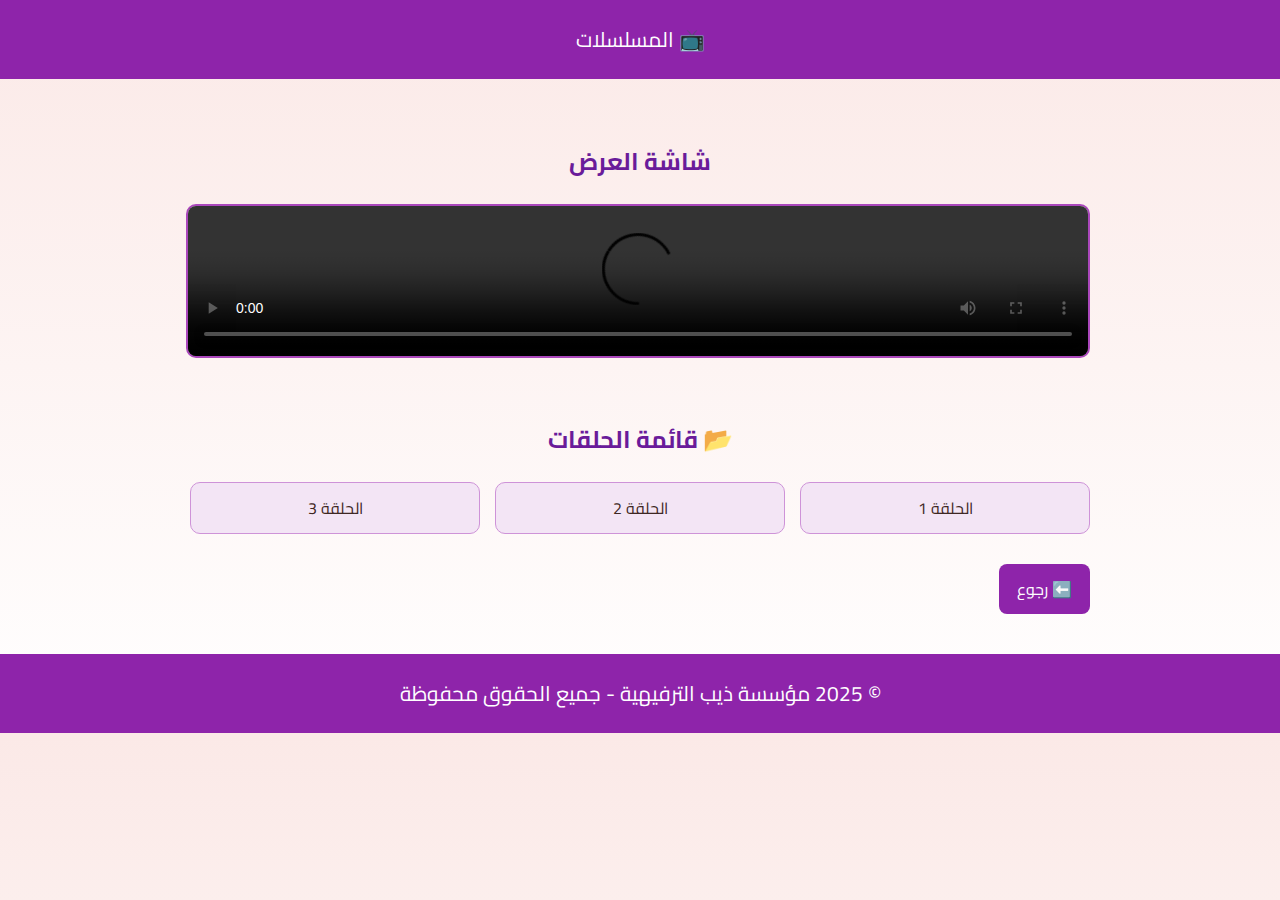
<file: series.html>
<!DOCTYPE html>
<html lang="ar" dir="rtl">
<head>
  <meta charset="UTF-8">
  <meta name="viewport" content="width=device-width, initial-scale=1.0">
  <title>📺 المسلسلات</title>
  <link href="https://fonts.googleapis.com/css2?family=Cairo&display=swap" rel="stylesheet">
  <style>
    body {
      font-family: 'Cairo', sans-serif;
      margin: 0;
      padding: 0;
      background: linear-gradient(to bottom, #fbe9e7, #fff);
      color: #3e2723;
    }

    header, footer {
      background-color: #8e24aa;
      color: white;
      text-align: center;
      padding: 20px;
      font-size: 1.3rem;
    }

    main {
      padding: 20px;
      max-width: 900px;
      margin: 20px auto;
    }

    h2 {
      text-align: center;
      color: #6a1b9a;
      margin-bottom: 20px;
    }

    video {
      width: 100%;
      border: 2px solid #ab47bc;
      border-radius: 10px;
      margin-bottom: 30px;
    }

    .series {
      display: grid;
      grid-template-columns: repeat(auto-fit, minmax(200px, 1fr));
      gap: 15px;
    }

    .episode {
      background-color: #f3e5f5;
      border: 1px solid #ce93d8;
      border-radius: 10px;
      padding: 10px;
      text-align: center;
      cursor: pointer;
      transition: background 0.3s, transform 0.3s;
    }

    .episode:hover {
      background-color: #e1bee7;
      transform: scale(1.05);
    }

    .back-button {
      display: inline-block;
      margin-top: 30px;
      padding: 10px 18px;
      background-color: #8e24aa;
      color: white;
      text-decoration: none;
      border-radius: 8px;
      font-size: 1rem;
    }

  </style>
</head>
<body>
  <header>📺 المسلسلات</header>

  <main>
    <h2>شاشة العرض</h2>
    <video id="mainVideo" controls>
      <source src="" type="video/mp4">
      المتصفح لا يدعم تشغيل الفيديو.
    </video>

    <h2>📂 قائمة الحلقات</h2>
    <div class="series">
      <div class="episode" onclick="playVideo('https://path-to-series-episode1.mp4')">الحلقة 1</div>
      <div class="episode" onclick="playVideo('https://path-to-series-episode2.mp4')">الحلقة 2</div>
      <div class="episode" onclick="playVideo('https://path-to-series-episode3.mp4')">الحلقة 3</div>
    </div>

    <a href="movies.html" class="back-button">⬅️ رجوع</a>
  </main>

  <footer>© 2025 مؤسسة ذيب الترفيهية - جميع الحقوق محفوظة</footer>

  <script>
    function playVideo(url) {
      const player = document.getElementById("mainVideo");
      player.src = url;
      player.load();
      player.play();
    }
  </script>
</body>
</html>
</file>
